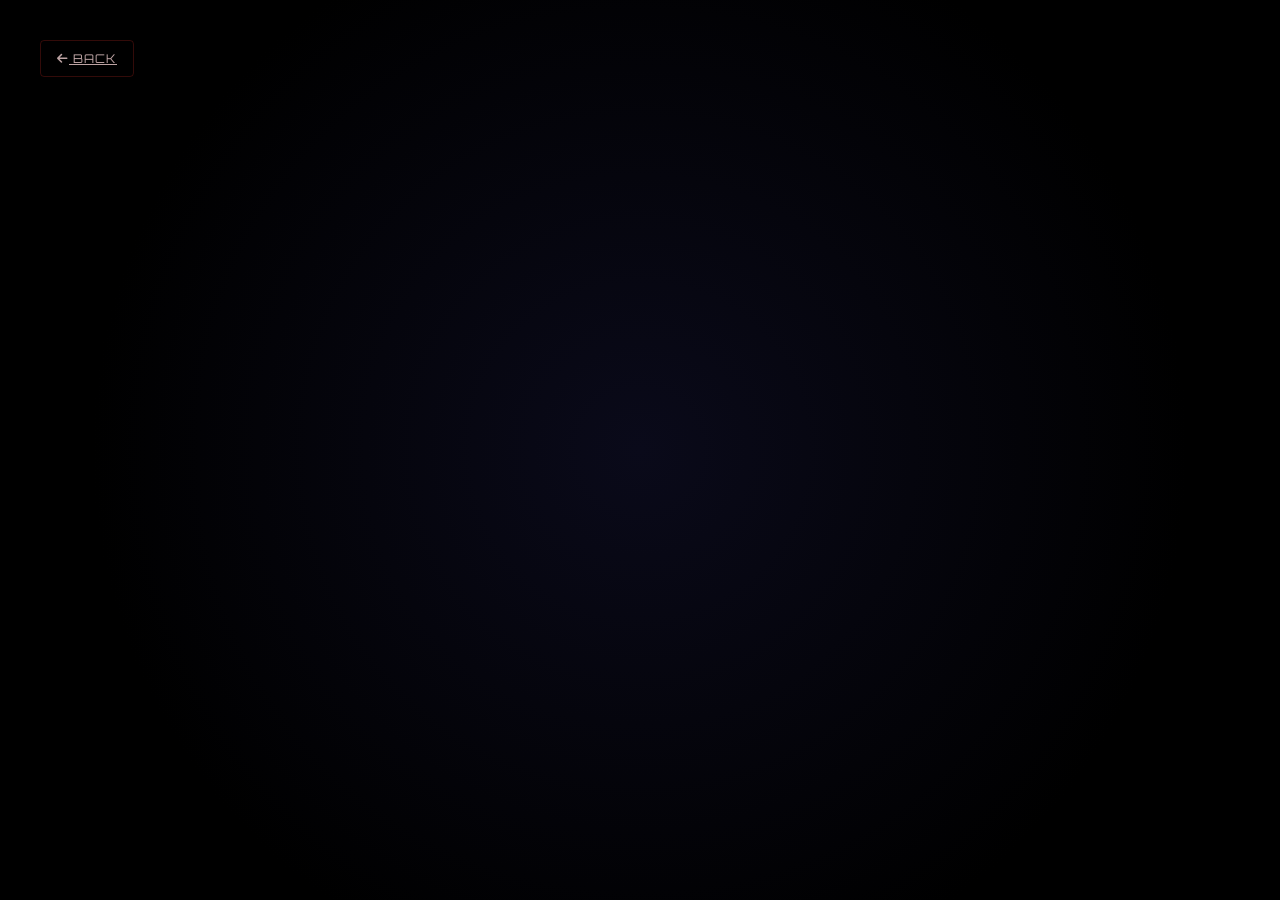
<file: OneDrive/Videos/Music/Desktop/ASTRA/astra_website/team.html>
<!DOCTYPE html>
<html lang="en">

<head>
    <meta charset="UTF-8">
    <meta name="viewport" content="width=device-width, initial-scale=1.0">
    <title>ASTRA | The Architects</title>
    <link rel="preconnect" href="https://fonts.googleapis.com">
    <link rel="preconnect" href="https://fonts.gstatic.com" crossorigin>
    <link
        href="https://fonts.googleapis.com/css2?family=Inter:wght@300;400;500;700&family=Orbitron:wght@400;700;900&family=JetBrains+Mono:wght@400;700&display=swap"
        rel="stylesheet">
    <link rel="stylesheet" href="https://cdnjs.cloudflare.com/ajax/libs/font-awesome/6.4.0/css/all.min.css">
    <link rel="stylesheet" href="style.css">
    <style>
        :root {
            --c-neondrop: rgba(0, 240, 255, 0.4);
            --c-glitch: #ff00ff;
        }

        body {
            background: #000;
            overflow: hidden;
            font-family: 'Inter', sans-serif;
            margin: 0;
        }

        /* --- THE ROCKET CLOTH PULL REVEAL (SVG DEFINITIVE FIX) --- */
        #curtain-overlay {
            position: fixed;
            inset: 0;
            z-index: 2000;
            background: #050505;
            /* Clean black curtain */
            transition: transform 1.2s cubic-bezier(0.8, 0, 0.2, 1);
            display: flex;
            justify-content: center;
            align-items: flex-end;
            padding-bottom: 20px;
        }

        #rocket-puller {
            position: absolute;
            bottom: -20px;
            left: 50%;
            transform: translateX(-50%);
            width: 140px;
            z-index: 2005;
            transition: bottom 1.2s cubic-bezier(0.8, 0, 0.2, 1);
        }

        .svg-rocket {
            width: 100%;
            height: auto;
            filter: drop-shadow(0 0 20px rgba(255, 144, 0, 0.5));
        }

        /* CLOTH PULL STATE */
        body.unzipped #curtain-overlay {
            transform: translateY(-105%);
        }

        body.unzipped #rocket-puller {
            bottom: 110%;
        }

        /* --- MAIN TEAM INTERFACE --- */
        .architect-nexus {
            position: relative;
            width: 100vw;
            height: 100vh;
            display: flex;
            justify-content: center;
            align-items: center;
            background: radial-gradient(circle at center, #0a0a1a 0%, #000 70%);
            perspective: 2000px;
            overflow: hidden;
            opacity: 0;
            /* Starts hidden */
            transition: opacity 1.5s ease;
        }

        .nexus-core {
            position: relative;
            width: 100%;
            height: 100%;
            display: flex;
            justify-content: center;
            align-items: center;
            transform-style: preserve-3d;
        }

        /* Holographic Portal Base */
        .portal-wrapper {
            position: absolute;
            width: 400px;
            height: 600px;
            transform-style: preserve-3d;
            transition: all 0.8s cubic-bezier(0.175, 0.885, 0.32, 1.275);
            opacity: 0;
            transform: translateZ(-500px) rotateY(45deg);
        }

        .portal-wrapper.active {
            opacity: 1;
            transform: translateZ(0) rotateY(0);
        }

        .lead-portal {
            z-index: 10;
            width: 500px;
        }

        .member-2 {
            left: 10%;
            transform: rotateY(20deg) translateZ(-200px);
        }

        .member-3 {
            right: 10%;
            transform: rotateY(-20deg) translateZ(-200px);
        }

        .hologram-frame {
            position: relative;
            width: 100%;
            height: 100%;
            background: rgba(0, 240, 255, 0.03);
            border: 1px solid rgba(0, 240, 255, 0.1);
            backdrop-filter: blur(15px);
            border-radius: 20px;
            padding: 40px;
            display: flex;
            flex-direction: column;
            align-items: center;
            box-shadow: 0 0 50px rgba(0, 240, 255, 0.05);
            clip-path: polygon(10% 0, 100% 0, 100% 90%, 90% 100%, 0 100%, 0 10%);
            overflow: hidden;
        }

        /* Spinning Data Rings */
        .data-rings {
            position: relative;
            width: 260px;
            height: 260px;
            margin-bottom: 40px;
            transform-style: preserve-3d;
        }

        .ring {
            position: absolute;
            inset: 0;
            border: 2px dashed rgba(0, 240, 255, 0.2);
            border-radius: 50%;
            animation: spin var(--d, 10s) linear infinite;
        }

        .ring-1 {
            --d: 15s;
            border-style: dotted;
            inset: -10px;
        }

        .ring-2 {
            --d: 10s;
            border-width: 4px;
            border-color: rgba(0, 240, 255, 0.1);
            border-top-color: var(--c-cyan);
            inset: -25px;
        }

        .ring-3 {
            --d: 25s;
            border-style: double;
            inset: -40px;
        }

        @keyframes spin {
            from {
                transform: rotate(0deg);
            }

            to {
                transform: rotate(360deg);
            }
        }

        .archer-portrait {
            position: absolute;
            inset: 10px;
            border-radius: 50%;
            background: #000;
            overflow: hidden;
            border: 2px solid var(--c-cyan);
            box-shadow: inset 0 0 30px var(--c-cyan);
            display: flex;
            justify-content: center;
            align-items: center;
            z-index: 5;
        }

        .archer-portrait i {
            font-size: 6rem;
            color: var(--c-cyan);
            filter: drop-shadow(0 0 15px var(--c-cyan));
        }

        .archer-portrait img {
            width: 100%;
            height: 100%;
            object-fit: cover;
        }

        /* --- ASTRA BG TEXT HOOK --- */
        .astra-bg-text {
            position: absolute;
            top: 50%;
            left: 50%;
            transform: translate(-50%, -50%) translateZ(-100px) scale(0.5);
            font-family: 'Orbitron', sans-serif;
            font-size: 6rem;
            font-weight: 900;
            color: rgba(0, 240, 255, 0.05);
            -webkit-text-stroke: 1px rgba(0, 240, 255, 0.1);
            opacity: 0;
            pointer-events: none;
            transition: all 1.5s cubic-bezier(0.175, 0.885, 0.32, 1.275);
            z-index: 1;
        }

        .portal-wrapper.astra-hooked .astra-bg-text {
            opacity: 1;
            transform: translate(-50%, -50%) translateZ(-50px) scale(1);
            color: rgba(0, 240, 255, 0.15);
            text-shadow: 0 0 30px rgba(0, 240, 255, 0.2);
        }

        .archer-info {
            text-align: center;
            color: #fff;
            transform: translateZ(50px);
        }

        .archer-name {
            font-family: 'Orbitron';
            font-size: 2.2rem;
            margin-bottom: 5px;
            letter-spacing: 3px;
            text-shadow: 0 0 20px var(--c-cyan);
        }

        .archer-role {
            font-family: 'JetBrains Mono';
            color: var(--c-cyan);
            font-size: 0.8rem;
            letter-spacing: 5px;
            margin-bottom: 25px;
            opacity: 0.7;
            text-transform: uppercase;
        }

        .archer-bio {
            font-size: 0.9rem;
            color: var(--c-text-muted);
            line-height: 1.6;
            margin-bottom: 30px;
            max-width: 320px;
        }

        /* --- GLITCH BUTTONS --- */
        .nexus-socials {
            display: flex;
            gap: 15px;
        }

        .nexus-btn {
            width: 50px;
            height: 50px;
            background: rgba(0, 240, 255, 0.05);
            border: 1px solid var(--c-cyan);
            color: var(--c-cyan);
            display: flex;
            justify-content: center;
            align-items: center;
            transition: all 0.3s;
            clip-path: polygon(20% 0%, 100% 0%, 100% 100%, 0% 100%, 0% 20%);
        }

        .nexus-btn:hover {
            background: var(--c-cyan);
            color: #000;
            box-shadow: 0 0 20px var(--c-cyan);
            transform: translateY(-5px) rotateZ(5deg);
        }


        /* MOBILE OVERRIDES */
        @media (max-width: 1024px) {
            .architect-nexus {
                overflow-y: auto;
                height: auto;
                min-height: 100vh;
                padding: 100px 20px;
            }

            .nexus-core {
                flex-direction: column;
                gap: 100px;
                transform: none !important;
            }

            .portal-wrapper {
                position: relative;
                left: auto !important;
                right: auto !important;
                width: 100%;
                max-width: 400px;
                transform: none !important;
            }

            #custom-cursor {
                display: none;
            }

            body {
                cursor: auto;
                overflow: auto;
            }
        }
    </style>
</head>

<body>
    <!-- Rocket Cloth Pull Overlay -->
    <div id="curtain-overlay">
        <div id="rocket-puller">
            <!-- High-Fidelity Transparent SVG Rocket -->
            <svg viewBox="0 0 100 200" xmlns="http://www.w3.org/2000/svg" class="svg-rocket">
                <!-- Main Body -->
                <path d="M50 10 C 35 60 30 140 50 160 C 70 140 65 60 50 10 Z" fill="#fff" stroke="#eee"
                    stroke-width="0.5" />
                <!-- Orange Panels -->
                <path d="M40 70 L 60 70 L 58 100 L 42 100 Z" fill="#ff9000" />
                <path d="M38 110 L 62 110 L 58 140 L 42 140 Z" fill="#ff9000" />
                <!-- Windows -->
                <circle cx="50" cy="45" r="4" fill="#333" stroke="#fff" stroke-width="0.5" />
                <circle cx="50" cy="58" r="3" fill="#333" stroke="#fff" stroke-width="0.2" />
                <!-- Boosters -->
                <path d="M30 130 C 25 145 25 155 35 165 L 42 155 Z" fill="#ff9000" />
                <path d="M70 130 C 75 145 75 155 65 165 L 58 155 Z" fill="#ff9000" />
                <!-- Nose Cone -->
                <path d="M50 10 L 45 35 L 55 35 Z" fill="#ff9000" />
                <!-- Thruster Glow -->
                <defs>
                    <radialGradient id="thrusterGlow" cx="50%" cy="50%" r="50%">
                        <stop offset="0%" stop-color="#ff9000" stop-opacity="0.8" />
                        <stop offset="100%" stop-color="#ff9000" stop-opacity="0" />
                    </radialGradient>
                </defs>
                <ellipse cx="50" cy="175" rx="10" ry="25" fill="url(#thrusterGlow)" opacity="0.8">
                    <animate attributeName="ry" values="20;30;20" dur="0.1s" repeatCount="indefinite" />
                    <animate attributeName="opacity" values="0.6;1;0.6" dur="0.1s" repeatCount="indefinite" />
                </ellipse>
            </svg>
        </div>
    </div>

    <!-- Custom Cursor -->

    <div class="architect-nexus" id="main-ui" style="opacity: 1;"> <!-- Keep opacity 1, revealed by zip -->
        <!-- Floating Navigation -->
        <a href="index.html" style="position: fixed; top: 40px; left: 40px; z-index: 100;" class="cyber-btn-outline">
            <i class="fas fa-arrow-left"></i> BACK
        </a>

        <div class="nexus-core" id="nexus-core">
            <!-- LEAD -->
            <div class="portal-wrapper lead-portal" data-order="1">
                <div class="hologram-frame">
                    <div class="astra-bg-text">ASTRA</div>
                    <div class="data-rings">
                        <div class="ring ring-1"></div>
                        <div class="ring ring-2"></div>
                        <div class="ring ring-3"></div>
                        <div class="archer-portrait">
                            <i class="fas fa-user-astronaut"></i>
                            <img src="team_images/member1.jpg" alt="Lead" onerror="this.style.display='none'">
                        </div>
                    </div>
                    <div class="archer-info">
                        <h2 class="archer-name">DHEERAJ</h2>
                        <div class="archer-role">LEAD_ARCHITECT</div>
                        <p class="archer-bio">Primary neural core behind the Astra ecosystem. Specialist in
                            high-performance kinematic architectures and system design.</p>
                        <div class="nexus-socials">
                            <a href="https://www.instagram.com/_dheeraj_koila_?igsh=MTZxN3hvcjhiZ3JzZw==" target="_blank" class="nexus-btn"><i class="fab fa-instagram"></i></a>
                            <a href="https://github.com/Dheeraj-del-cyber" target="_blank" class="nexus-btn"><i class="fab fa-github"></i></a>
                            <a href="https://www.linkedin.com/in/dheeraj-poojary-7a6661303?utm_source=share&utm_campaign=share_via&utm_content=profile&utm_medium=android_app" target="_blank" class="nexus-btn"><i class="fab fa-linkedin"></i></a>
                        </div>
                    </div>
                </div>
            </div>

            <!-- MEMBER 2 -->
            <div class="portal-wrapper member-2" data-order="2">
                <div class="hologram-frame">
                    <div class="astra-bg-text">ASTRA</div>
                    <div class="data-rings">
                        <div class="ring ring-1"></div>
                        <div class="ring ring-2"></div>
                        <div class="archer-portrait">
                            <i class="fas fa-vial"></i>
                            <img src="team_images/member2.jpg" alt="Cypher" onerror="this.style.display='none'">
                        </div>
                    </div>
                    <div class="archer-info">
                        <h2 class="archer-name">DHANUSH</h2>
                        <div class="archer-role">TESTER / QA</div>
                        <p class="archer-bio">Ensuring system stability and total quality across the Astra network. Specialist in aggressive unit testing and neural debugging.</p>
                        <div class="nexus-socials">
                            <a href="https://www.instagram.com/_.dhnx.07_?igsh=MW1pYXM0eG5rcXBzOQ==" target="_blank" class="nexus-btn"><i class="fab fa-instagram"></i></a>
                            <a href="https://www.linkedin.com/in/dhanush-poojary-574418384?utm_source=share&utm_campaign=share_via&utm_content=profile&utm_medium=android_app" target="_blank" class="nexus-btn"><i class="fab fa-linkedin"></i></a>
                        </div>
                    </div>
                </div>
            </div>

            <!-- MEMBER 3 -->
            <div class="portal-wrapper member-3" data-order="3">
                <div class="hologram-frame">
                    <div class="astra-bg-text">ASTRA</div>
                    <div class="data-rings">
                        <div class="ring ring-1"></div>
                        <div class="ring ring-2"></div>
                        <div class="archer-portrait">
                            <i class="fas fa-palette"></i>
                            <img src="team_images/member3.jpg" alt="Void" onerror="this.style.display='none'">
                        </div>
                    </div>
                    <div class="archer-info">
                        <h2 class="archer-name">KARTHIK</h2>
                        <div class="archer-role">UI / UX DESIGNER</div>
                        <p class="archer-bio">Architect of the Astra aesthetic. Designing intuitive interfaces and immersive user journeys through the virtual nexus.</p>
                        <div class="nexus-socials">
                            <a href="https://www.instagram.com/usr_kartxik?igsh=MWNmOHRqODJ6M2V4OA==" target="_blank" class="nexus-btn"><i class="fab fa-instagram"></i></a>
                            <a href="https://www.linkedin.com/in/karthik-prabhu-4656a0383?utm_source=share_via&utm_content=profile&utm_medium=member_android" target="_blank" class="nexus-btn"><i class="fab fa-linkedin"></i></a>
                        </div>
                    </div>
                </div>
            </div>
        </div>
    </div>

    <script>
        // --- 1. ROCKET ZIP SEQUENCE ---
        window.addEventListener('load', () => {
            const portals = document.querySelectorAll('.portal-wrapper');

            // Start the rocket unzipping after a short delay
            setTimeout(() => {
                document.body.classList.add('unzipped');

                // Materialize portals after the zip is partially open
                setTimeout(() => {
                    portals.forEach((p, i) => {
                        setTimeout(() => {
                            p.classList.add('active');
                        }, i * 400);
                    });
                }, 800);
            }, 500);
        });

        // --- 2. 3D INTERACTIVITY (DESKTOP) ---
        const nexus = document.getElementById('nexus-core');
        window.addEventListener('mousemove', (e) => {
            const x = (window.innerWidth / 2 - e.pageX) / 30;
            const y = (window.innerHeight / 2 - e.pageY) / 30;

            nexus.style.transform = `rotateY(${x}deg) rotateX(${y}deg)`;
        });

        // Click to Focus Portal
        portals = document.querySelectorAll('.portal-wrapper');
        portals.forEach(p => {
            p.addEventListener('mouseenter', () => {
                portals.forEach(other => {
                    if (other !== p) other.style.filter = 'blur(10px) brightness(0.3)';
                    if (other !== p) other.style.transform += ' translateZ(-200px)';
                });
                p.style.transform = 'translateZ(100px) scale(1.1)';
                p.querySelector('.hologram-frame').style.borderColor = 'var(--c-cyan)';
            });

            p.addEventListener('mouseleave', () => {
                portals.forEach(other => {
                    other.style.filter = 'none';
                    other.style.transform = other.style.transform.replace(' translateZ(-200px)', '');
                });
                p.style.transform = 'translateZ(0) scale(1)';
                p.querySelector('.hologram-frame').style.borderColor = 'rgba(0, 240, 255, 0.1)';
            });

            // --- ASTRA HOOK CLICK ---
            p.addEventListener('click', () => {
                p.classList.toggle('astra-hooked');
            });
        });
        // --- 3. MOBILE SCROLL OBSERVER ---
        const observerOptions = {
            threshold: 0.1,
            rootMargin: "0px 0px -50px 0px"
        };

        const mobileObserver = new IntersectionObserver((entries) => {
            entries.forEach(entry => {
                if (entry.isIntersecting) {
                    entry.target.classList.add('in-view');
                }
            });
        }, observerOptions);

        if (window.innerWidth <= 1024) {
            portals.forEach(p => mobileObserver.observe(p));
        }
    </script>
</body>

</html>
</file>
<file: OneDrive/Videos/Music/Desktop/ASTRA/astra_website/style.css>
:root {
    /* Hyper-Premium Space Theme */
    --c-space: #1a0505;
    /* Deep reddish black */
    --c-space-light: #2c0808;
    --c-cyan: #ff3b30;
    /* Blood red / fiery orange primary */
    --c-cyan-dim: rgba(255, 59, 48, 0.1);
    --c-violet: #ff9500;
    /* Warm orange secondary */
    --c-violet-dim: rgba(255, 149, 0, 0.1);
    --c-text-main: #f8e5e5;
    --c-text-muted: #bda3a3;

    /* Neo-Glassmorphism Borders/Backgrounds */
    --g-bg: rgba(44, 8, 8, 0.3);
    --g-border-top: rgba(255, 59, 48, 0.2);
    --g-border-bot: rgba(255, 149, 0, 0.05);

    /* Utilities */
    --transit: all 0.4s cubic-bezier(0.16, 1, 0.3, 1);
}

* {
    margin: 0;
    padding: 0;
    box-sizing: border-box;
    scroll-behavior: smooth;
}

body {
    background-color: var(--c-space);
    color: var(--c-text-main);
    font-family: 'Inter', sans-serif;
    line-height: 1.6;
    overflow-x: hidden;
}

/* Typography Enhancers */
.font-orbitron {
    font-family: 'Orbitron', sans-serif;
}

.text-gradient-cyan {
    background: linear-gradient(90deg, #fff, var(--c-cyan));
    -webkit-background-clip: text;
    background-clip: text;
    -webkit-text-fill-color: transparent;
}

.text-gradient-violet {
    background: linear-gradient(90deg, #fff, var(--c-violet));
    -webkit-background-clip: text;
    background-clip: text;
    -webkit-text-fill-color: transparent;
    text-align: center;
}

.text-cyan {
    color: var(--c-cyan);
}

.text-violet {
    color: var(--c-violet);
}

.text-muted {
    color: var(--c-text-muted);
}

.text-xs {
    font-size: 0.75rem;
}

.tracking-wide {
    letter-spacing: 0.05em;
}

.tracking-widest {
    letter-spacing: 0.25em;
}

.text-center {
    text-align: center;
}

.mt-4 {
    margin-top: 1rem;
}

.mb-4 {
    margin-bottom: 1rem;
}

.w-full {
    width: 100%;
}

.bg-cyan {
    background: var(--c-cyan);
    box-shadow: 0 0 15px var(--c-cyan);
}

.bg-violet {
    background: var(--c-violet);
    box-shadow: 0 0 15px var(--c-violet);
}

.bg-blue {
    background: #1e90ff;
    box-shadow: 0 0 15px #1e90ff;
}

.bg-orange {
    background: #ff9f43;
    box-shadow: 0 0 15px #ff9f43;
}

.bg-white {
    background: #fff;
    box-shadow: 0 0 15px #fff;
}

.bg-cyan-dim {
    background: var(--c-cyan-dim);
}

.bg-violet-dim {
    background: var(--c-violet-dim);
}

/* Layout Geometry */
.container {
    max-width: 1280px;
    margin: 0 auto;
    padding: 0 2rem;
    position: relative;
    z-index: 2;
}

.section {
    padding: 120px 0;
    position: relative;
}

/* Starfield Canvas Background & Ambient Glow */
#starfield {
    position: fixed;
    top: 0;
    left: 0;
    width: 100vw;
    height: 100vh;
    z-index: 0;
    pointer-events: none;
}

/* Parallax Layers */
.parallax-wrapper {
    position: fixed;
    top: 0;
    left: 0;
    width: 100vw;
    height: 100vh;
    overflow: hidden;
    z-index: 1;
    /* Above starfield, below content */
    pointer-events: none;
    display: flex;
    justify-content: center;
    align-items: center;
}

.parallax-layer {
    position: absolute;
    will-change: transform;
    display: flex;
    justify-content: center;
    align-items: center;
    width: 100%;
    height: 100%;
}

.parallax-planet {
    width: 80vw;
    max-width: 800px;
    opacity: 0.8;
    filter: drop-shadow(0 0 50px rgba(255, 59, 48, 0.5));
    -webkit-mask-image: radial-gradient(circle at center, black 35%, transparent 75%);
    mask-image: radial-gradient(circle at center, black 35%, transparent 75%);
}

.ambient-glow {
    position: absolute;
    width: 600px;
    height: 600px;
    border-radius: 50%;
    filter: blur(150px);
    z-index: 0;
    opacity: 0.5;
    pointer-events: none;
}

.glow-cyan {
    background: var(--c-cyan-dim);
}

.glow-violet {
    background: var(--c-violet-dim);
}

.top-left {
    top: -200px;
    left: -200px;
}

.bottom-right {
    bottom: -200px;
    right: -200px;
    position: fixed;
}

.content-wrapper {
    position: relative;
    z-index: 2;
}

/* Premium Loader System */
.cyber-loader {
    position: fixed;
    inset: 0;
    background: #000;
    z-index: 9999;
    display: flex;
    justify-content: center;
    align-items: center;
    transition: opacity 1s cubic-bezier(0.4, 0, 0.2, 1), visibility 1s;
    overflow: hidden;
}

.init-video {
    width: 100vw;
    height: 100vh;
    object-fit: cover;
}

/* Navbar Neo-Glassmorphism */
.navbar {
    position: fixed;
    top: 0;
    width: 100%;
    z-index: 1000;
    background: transparent;
    transition: var(--transit);
    border-bottom: 1px solid transparent;
}

.navbar.scrolled {
    background: rgba(3, 3, 5, 0.7);
    backdrop-filter: blur(16px);
    -webkit-backdrop-filter: blur(16px);
    border-bottom: 1px solid var(--g-border-top);
}

.nav-container {
    display: flex;
    justify-content: space-between;
    align-items: center;
    padding: 1.5rem 2rem;
    max-width: 1400px;
    margin: 0 auto;
    width: 100%;
}

.brand {
    display: flex;
    align-items: center;
    text-decoration: none;
    gap: 8px;
}

.brand-text {
    font-size: 1.5rem;
    font-weight: 900;
    letter-spacing: 4px;
    color: #fff;
    text-shadow: 0 0 10px var(--c-cyan-dim);
}

.brand-dot {
    width: 8px;
    height: 8px;
    background: var(--c-cyan);
    border-radius: 1px;
    /* Square dot */
    box-shadow: 0 0 8px var(--c-cyan);
    animation: pulse 2s infinite alternate;
}

.nav-links {
    display: flex;
    gap: 2.5rem;
}

.mobile-toggle {
    display: none;
}

.nav-item {
    font-family: 'Orbitron', sans-serif;
    color: var(--c-text-muted);
    text-decoration: none;
    font-size: 0.8rem;
    letter-spacing: 2px;
    position: relative;
    padding: 8px 0;
    transition: var(--transit);
    display: flex;
    flex-direction: column;
    align-items: center;
}

.nav-item:hover {
    color: #fff;
}

.nav-line {
    position: absolute;
    bottom: 0;
    left: 0;
    width: 100%;
    height: 1px;
    background: var(--c-cyan);
    transition: var(--transit);
    transform: scaleX(0);
    transform-origin: center;
}

.nav-item:hover .nav-line {
    transform: scaleX(1);
    box-shadow: 0 0 8px var(--c-cyan);
}

/* Cyber Buttons */
.cyber-btn {
    display: inline-flex;
    align-items: center;
    justify-content: center;
    gap: 10px;
    padding: 14px 28px;
    font-family: 'Orbitron', sans-serif;
    font-size: 0.8rem;
    font-weight: 700;
    letter-spacing: 2px;
    text-decoration: none;
    cursor: pointer;
    border: none;
    position: relative;
    overflow: hidden;
    transition: var(--transit);
    /* Sci-fi slanted cut corners */
    clip-path: polygon(10px 0, 100% 0, 100% calc(100% - 10px), calc(100% - 10px) 100%, 0 100%, 0 10px);
}

.btn-primary {
    background: var(--c-cyan);
    color: var(--c-space);
}

.btn-primary::before {
    content: '';
    position: absolute;
    top: 0;
    left: -100%;
    width: 50%;
    height: 100%;
    background: linear-gradient(90deg, transparent, rgba(255, 255, 255, 0.4), transparent);
    transform: skewX(-20deg);
    transition: 0.5s;
}

.btn-primary:hover::before {
    left: 150%;
}

.btn-primary:hover {
    box-shadow: 0 0 20px var(--c-cyan-dim);
    transform: translateY(-2px);
}

.btn-secondary {
    background: rgba(112, 0, 255, 0.1);
    color: var(--c-text-main);
    border: 1px solid var(--c-violet);
    clip-path: none;
    border-radius: 4px;
}

.btn-secondary:hover {
    background: var(--c-violet);
    box-shadow: 0 0 20px var(--c-violet-dim);
}

.cyber-btn-outline {
    background: transparent;
    border: 1px solid var(--g-border-top);
    color: var(--c-text-muted);
    padding: 8px 16px;
    font-family: 'Orbitron';
    font-size: 0.75rem;
    letter-spacing: 1px;
    cursor: pointer;
    transition: var(--transit);
    border-radius: 4px;
}

.cyber-btn-outline:hover {
    border-color: var(--c-cyan);
    color: var(--c-cyan);
    background: var(--c-cyan-dim);
}

/* Hero Section */
.hero-section {
    min-height: 100vh;
    display: flex;
    align-items: center;
    justify-content: center;
}

.hero-content {
    max-width: 800px;
}

.badge {
    display: inline-flex;
    align-items: center;
    gap: 8px;
    padding: 6px 14px;
    font-family: 'Orbitron';
    font-size: 0.7rem;
    color: var(--c-cyan);
    background: var(--c-cyan-dim);
    border: 1px solid rgba(0, 240, 255, 0.3);
    border-radius: 20px;
    margin-bottom: 2rem;
}

.pulse-dot {
    width: 6px;
    height: 6px;
    background: var(--c-cyan);
    border-radius: 50%;
    box-shadow: 0 0 8px var(--c-cyan);
    animation: pulse 1s infinite alternate;
}

@keyframes pulse {
    to {
        opacity: 0.3;
        transform: scale(0.8);
    }
}

.hero-title {
    font-size: clamp(5rem, 12vw, 10rem);
    line-height: 1.1;
    letter-spacing: -2px;
    margin-bottom: 2.5rem;
    text-align: center;
    display: flex;
    flex-direction: column;
    align-items: center;
    position: relative;
    transition: transform 0.3s ease;
}

.hero-title:hover {
    transform: scale(1.02);
}

.hero-title:hover span {
    animation: glitch 0.3s cubic-bezier(.25, .46, .45, .94) both infinite;
}

@keyframes glitch {
    0% { transform: translate(0); text-shadow: -2px 0 var(--c-cyan), 2px 0 var(--c-violet); }
    20% { transform: translate(-2px, 2px); }
    40% { transform: translate(-2px, -2px); }
    60% { transform: translate(2px, 2px); }
    80% { transform: translate(2px, -2px); }
    100% { transform: translate(0); }
}

.hero-subtitle {
    font-size: 1.1rem;
    color: var(--c-text-muted);
    max-width: 600px;
    margin-bottom: 3rem;
}

.hero-actions {
    display: flex;
    gap: 1.5rem;
    justify-content: center;
}

/* Scroll Prompt */
.scroll-prompt {
    position: absolute;
    bottom: 40px;
    left: 50%;
    transform: translateX(-50%);
    display: flex;
    flex-direction: column;
    align-items: center;
    gap: 10px;
    color: var(--c-text-muted);
}

.cyber-mouse {
    width: 24px;
    height: 38px;
    border: 1px solid var(--c-text-muted);
    border-radius: 12px;
    position: relative;
}

.scroller {
    width: 2px;
    height: 6px;
    background: var(--c-cyan);
    position: absolute;
    top: 6px;
    left: 50%;
    transform: translateX(-50%);
    border-radius: 2px;
    animation: scroll-wheel 1.5s infinite;
}

@keyframes scroll-wheel {
    to {
        transform: translate(-50%, 15px);
        opacity: 0;
    }
}

/* Common Section Headers */
.section-header {
    margin-bottom: 4rem;
}

.section-title {
    font-size: 3rem;
    letter-spacing: 2px;
    position: relative;
    display: inline-block;
    margin-bottom: 1rem;
}

.section-title::before {
    content: '';
    position: absolute;
    left: -20px;
    top: 50%;
    transform: translateY(-50%);
    width: 4px;
    height: 100%;
    background: var(--c-cyan);
    box-shadow: 0 0 10px var(--c-cyan);
}

.text-center .section-title::before {
    display: none;
}

.section-description {
    color: var(--c-text-muted);
    max-width: 600px;
}

/* Desktop adjustments for section titles */
@media (min-width: 769px) {
    .section-title {
        margin-left: 0;
    }
}

/* Neo-Grid Cards (About) */
.neo-grid {
    display: grid;
    grid-template-columns: repeat(auto-fit, minmax(180px, 1fr)); /* Better placement */
    gap: 1.5rem;
    padding: 2rem 0;
}

.neo-card {
    position: relative;
    background: rgba(44, 8, 8, 0.6); /* Slightly more solid but themed */
    backdrop-filter: blur(30px);
    -webkit-backdrop-filter: blur(30px);
    border: 1px solid rgba(255, 59, 48, 0.2);
    border-radius: 10px;
    padding: 1rem; /* Even smaller padding */
    overflow: hidden;
    transition: all 0.6s cubic-bezier(0.2, 0.8, 0.2, 1);
    display: flex;
    flex-direction: column;
    justify-content: center;
    min-height: 110px; /* Force small height */
    height: auto;
    transform-style: preserve-3d;
    perspective: 2000px;
}

.card-video {
    position: absolute;
    inset: 0;
    width: 100%;
    height: 100%;
    object-fit: cover;
    opacity: 0; /* Keep hidden when not hovering */
    transition: opacity 0.5s ease;
    z-index: 0;
    pointer-events: none;
    filter: brightness(1.2) contrast(1.1);
}

.neo-card:hover .card-video {
    opacity: 0.8; /* High visibility on hover */
}

.card-canvas {
    position: absolute;
    inset: 0;
    width: 100%;
    height: 100%;
    opacity: 0.1;
    pointer-events: none;
    z-index: 1; /* Matrix sits above video but below content */
}

.neo-card-content {
    position: relative;
    z-index: 2;
}
.neo-card:hover {
    border-color: var(--c-cyan);
    box-shadow: 0 15px 40px rgba(255, 59, 48, 0.1);
}

.neo-card.reveal-scroll {
    transform: perspective(2000px) rotateX(15deg) rotateY(-25deg) translateZ(-400px);
    opacity: 0;
    transition: all 1.2s cubic-bezier(0.2, 0.8, 0.2, 1);
}

 .neo-card.reveal-scroll.active {
    transform: perspective(2000px) rotateX(0deg) rotateY(0deg) translateZ(0);
    opacity: 1;
}

.icon-wrapper {
    font-size: 1.2rem;
    margin-bottom: 0.2rem; /* Shrunk margin */
    transform: translateZ(40px);
    transition: transform 0.4s cubic-bezier(0.175, 0.885, 0.32, 1.275);
    background: linear-gradient(135deg, #fff, var(--c-cyan));
    -webkit-background-clip: text;
    background-clip: text;
    -webkit-text-fill-color: transparent;
    filter: drop-shadow(0 0 5px rgba(0, 240, 255, 0.2));
    animation: icon-float 3s ease-in-out infinite alternate;
}

@keyframes icon-float {
    from { transform: translateZ(50px) translateY(0); }
    to { transform: translateZ(50px) translateY(-10px); }
}

.neo-card:hover .icon-wrapper {
    transform: translateZ(80px) scale(1.1);
    filter: drop-shadow(0 0 20px var(--c-cyan));
}

.card-title {
    font-size: 0.85rem;
    margin-bottom: 0.2rem; /* Shrunk margin */
    color: #fff;
    letter-spacing: 1px;
    transform: translateZ(30px);
    transition: transform 0.4s ease;
}

.card-desc {
    color: var(--c-text-muted);
    font-size: 0.6rem;
    line-height: 1.3;
    transform: translateZ(20px);
}

/* Orchestral Orbital Map (Domains) */
.orbital-map-container {
    position: relative;
    width: 600px;
    height: 600px;
    margin: 0 auto;
    border-radius: 50%;
}

.center-core {
    position: absolute;
    top: 50%;
    left: 50%;
    transform: translate(-50%, -50%);
    width: 80px;
    height: 80px;
    background: var(--c-space);
    border: 1px solid rgba(255, 255, 255, 0.2);
    border-radius: 50%;
    display: flex;
    justify-content: center;
    align-items: center;
    color: #fff;
    font-weight: 700;
    z-index: 10;
    box-shadow: inset 0 0 20px var(--c-cyan), 0 0 30px var(--c-cyan-dim);
}

.core-rings {
    position: absolute;
    inset: -10px;
    border: 1px dashed var(--c-cyan);
    border-radius: 50%;
    animation: spin 10s linear infinite;
    opacity: 0.5;
}

.orbit-track {
    position: absolute;
    top: 50%;
    left: 50%;
    transform: translate(-50%, -50%);
    border: 1px solid rgba(0, 240, 255, 0.4); 
    border-radius: 50%;
    z-index: 1;
    pointer-events: none;
    box-shadow: inset 0 0 30px rgba(0, 240, 255, 0.05), 0 0 15px rgba(0, 240, 255, 0.1);
    animation: track-pulse 4s ease-in-out infinite alternate;
}

@keyframes track-pulse {
    from { opacity: 0.5; }
    to { opacity: 1; }
}

.track-1 { width: 320px; height: 320px; animation: orb-spin 15s linear infinite; }
.track-2 { width: 520px; height: 520px; animation: orb-spin-rev 20s linear infinite; }
.track-3 { width: 720px; height: 720px; animation: orb-spin 25s linear infinite; }
.track-4 { width: 920px; height: 920px; animation: orb-spin-rev 30s linear infinite; }
.track-5 { width: 1120px; height: 1120px; animation: orb-spin 35s linear infinite; }

@keyframes orb-spin {
    to { transform: translate(-50%, -50%) rotate(360deg); }
}

@keyframes orb-spin-rev {
    to { transform: translate(-50%, -50%) rotate(-360deg); }
}

.satellite {
    position: absolute;
    top: 0;
    left: 50%;
    transform: translate(-50%, -50%);
    width: 32px;
    height: 32px;
    display: flex;
    justify-content: center;
    align-items: center;
    cursor: auto;
    /* Fixes cursor issue */
    pointer-events: auto;
    /* Restore clicks on the planet itself */
}

/* Reverse rotation on satellite to keep tooltip upright */
.track-1 .satellite {
    animation: orb-spin-rev 15s linear infinite;
}

.track-2 .satellite {
    animation: orb-spin 20s linear infinite;
}

.track-3 .satellite {
    animation: orb-spin-rev 25s linear infinite;
}

.track-4 .satellite {
    animation: orb-spin 30s linear infinite;
}

.track-5 .satellite {
    animation: orb-spin-rev 35s linear infinite;
}

.sat-core {
    width: 22px;
    height: 22px;
    border-radius: 50%;
    position: relative;
    transition: all 0.6s cubic-bezier(0.175, 0.885, 0.32, 1.275);
    cursor: pointer;
    box-shadow: 0 0 15px rgba(255, 255, 255, 0.1);
}

/* Realistic Planet Styles */

/* SAT 1: Robotics (Cyan Gas Giant) */
.sat-1 .sat-core {
    background: radial-gradient(circle at 30% 30%, #fff, #00f0ff 40%, #004d61 80%, #000 100%);
    box-shadow: 0 0 25px rgba(0, 240, 255, 0.4), inset -2px -2px 10px rgba(0, 0, 0, 0.6);
}

/* SAT 2: Hackathons (Verdant Atmosphere) */
.sat-2 .sat-core {
    background: radial-gradient(circle at 30% 30%, #fff, #34d399 40%, #064e3b 80%, #000 100%);
    box-shadow: 0 0 25px rgba(52, 211, 153, 0.4), inset -2px -2px 10px rgba(0, 0, 0, 0.6);
}

/* SAT 3: AI (Molten Core with Rings) */
.sat-3 .sat-core {
    background: radial-gradient(circle at 30% 30%, #fff, #f59e0b 40%, #78350f 80%, #000 100%);
    box-shadow: 0 0 30px rgba(245, 158, 11, 0.5), inset -2px -2px 10px rgba(0, 0, 0, 0.6);
}

.sat-3 .sat-core::before {
    content: '';
    position: absolute;
    top: 50%;
    left: 50%;
    width: 45px;
    height: 10px;
    border: 2px solid rgba(245, 158, 11, 0.3);
    border-radius: 50%;
    transform: translate(-50%, -50%) rotateX(75deg) rotateZ(0deg);
    animation: ring-spin 10s linear infinite;
}

@keyframes ring-spin {
    from { transform: translate(-50%, -50%) rotateX(75deg) rotateZ(0deg); }
    to { transform: translate(-50%, -50%) rotateX(75deg) rotateZ(360deg); }
}

/* SAT 4: Innovation (Crystal Core) */
.sat-4 .sat-core {
    background: radial-gradient(circle at 30% 30%, #fff, #8b5cf6 40%, #4c1d95 80%, #000 100%);
    box-shadow: 0 0 25px rgba(139, 92, 246, 0.4), inset -2px -2px 10px rgba(0, 0, 0, 0.6);
}

.sat-core::after {
    content: '';
    position: absolute;
    inset: -12px;
    border: 1px dashed rgba(255, 255, 255, 0.1);
    border-radius: 50%;
    animation: spin 8s linear infinite;
    opacity: 0.2;
    transition: opacity 0.4s ease;
}

.satellite:hover .sat-core {
    transform: scale(1.6) rotate(15deg);
    box-shadow: 0 0 40px currentColor; /* Dynamic glow intensification */
}

.satellite:hover .sat-core::after {
    opacity: 0.6;
    border-color: rgba(255, 255, 255, 0.4);
}

/* --- PREMIUM HOLOGRAPHIC PANELS (UNFOLDING) --- */
.planet-info-panel {
    position: absolute;
    bottom: 50px;
    left: 50%;
    transform: translateX(-50%) scale(0);
    width: 240px;
    background: rgba(26, 5, 5, 0.95);
    backdrop-filter: blur(20px);
    border: 1px solid var(--c-cyan);
    padding: 20px;
    border-radius: 10px;
    opacity: 0;
    pointer-events: none;
    transition: all 0.6s cubic-bezier(0.34, 1.56, 0.64, 1);
    z-index: 100;
    box-shadow: 0 0 40px rgba(255, 59, 48, 0.3), inset 0 0 20px rgba(255, 59, 48, 0.1);
    clip-path: polygon(0% 0%, 100% 0%, 100% 0%, 0% 0%); /* Starts folded */
    overflow: hidden;
}

.satellite.active .planet-info-panel {
    opacity: 1;
    transform: translateX(-50%) scale(1);
    pointer-events: auto;
    clip-path: polygon(0 0, 100% 0, 100% 100%, 0 100%); /* Unfolds vertically */
    animation: holo-glitch 0.4s ease-out;
}

@keyframes holo-glitch {
    0% { transform: translateX(-50%) skewX(20deg); opacity: 0; filter: hue-rotate(90deg); }
    20% { transform: translateX(-52%) skewX(-10deg); filter: hue-rotate(-90deg); }
    40% { transform: translateX(-48%) skewX(5deg); }
    60% { transform: translateX(-51%) skewX(-2deg); }
    100% { transform: translateX(-50%) skewX(0deg); opacity: 1; }
}

.panel-header {
    font-family: 'Orbitron';
    font-size: 1rem;
    color: var(--c-cyan);
    margin-bottom: 12px;
    display: flex;
    justify-content: space-between;
    align-items: center;
    border-bottom: 2px solid rgba(255, 59, 48, 0.3);
    padding-bottom: 8px;
    position: relative;
    letter-spacing: 2px;
}

.panel-header::after {
    content: '';
    position: absolute;
    bottom: -2px;
    left: 0;
    width: 30%;
    height: 2px;
    background: #fff;
    box-shadow: 0 0 10px #fff;
}

.status-pulse {
    width: 8px;
    height: 8px;
    background: var(--c-cyan);
    border-radius: 50%;
    box-shadow: 0 0 15px var(--c-cyan);
    animation: status-pulse-high 1s infinite alternate;
}

@keyframes status-pulse-high {
    from { transform: scale(0.8); opacity: 0.5; }
    to { transform: scale(1.3); opacity: 1; box-shadow: 0 0 30px var(--c-cyan); }
}

.planet-info-panel p {
    font-size: 0.8rem;
    line-height: 1.6;
    color: #fff;
    margin-bottom: 15px;
    opacity: 0.9;
    text-shadow: 0 0 5px rgba(255, 255, 255, 0.2);
}

.panel-meta {
    font-family: 'JetBrains Mono';
    font-size: 0.65rem;
    color: var(--c-violet);
    letter-spacing: 2px;
    text-transform: uppercase;
    display: flex;
    justify-content: space-between;
}

/* Animated Scanlines Layer */
.planet-info-panel::before {
    content: '';
    position: absolute;
    top: 0; left: 0; width: 100%; height: 100%;
    background: repeating-linear-gradient(
        0deg,
        transparent,
        transparent 2px,
        rgba(255, 59, 48, 0.05) 2px,
        rgba(255, 59, 48, 0.05) 4px
    );
    animation: scan-move 10s linear infinite;
    z-index: 10;
    pointer-events: none;
}

@keyframes scan-move {
    from { background-position: 0 0; }
    to { background-position: 0 100%; }
}

/* Diagonal Data-Sweeps */
.planet-info-panel::after {
    content: '';
    position: absolute;
    top: 0; left: -100%; width: 50%; height: 100%;
    background: linear-gradient(
        90deg,
        transparent,
        rgba(255, 255, 255, 0.1),
        transparent
    );
    transform: skewX(-20deg);
    animation: data-sweep 3s infinite;
    z-index: 11;
}

@keyframes data-sweep {
    0% { left: -100%; }
    100% { left: 200%; }
}

.orbital-map-container:hover .orbit-track,
.orbital-map-container:hover .satellite {
    animation-play-state: paused;
}

/* Data Nexus (Storage) */
.nexus-header {
    display: flex;
    justify-content: space-between;
    align-items: flex-end;
    margin-bottom: 3rem;
}

.nexus-controls {
    display: flex;
    gap: 1rem;
}

.nexus-grid-single {
    display: flex;
    justify-content: center;
    width: 100%;
}

.nexus-grid-single .gallery-col {
    width: 100%;
    max-width: 900px;
}

.sub-header {
    font-size: 1.2rem;
    margin-bottom: 2rem;
    color: #fff;
    display: flex;
    align-items: center;
    gap: 10px;
}

.sub-header i {
    color: var(--c-violet);
}

.cyber-timeline {
    border-left: 1px solid var(--g-border-top);
    padding-left: 20px;
    display: flex;
    flex-direction: column;
    gap: 2rem;
}

.ach-item {
    position: relative;
    background: var(--c-space-light);
    border: 1px solid var(--g-border-top);
    padding: 1.5rem;
    border-radius: 8px;
    transition: var(--transit);
}

.ach-item::before {
    content: '';
    position: absolute;
    left: -24px;
    top: 20px;
    width: 7px;
    height: 7px;
    background: var(--c-cyan);
    border-radius: 50%;
    box-shadow: 0 0 10px var(--c-cyan);
}

.ach-item:hover {
    border-color: var(--c-cyan-dim);
    box-shadow: inset 0 0 20px var(--c-cyan-dim);
}

.ach-date {
    font-family: 'Orbitron';
    font-size: 0.7rem;
    color: var(--c-cyan);
    margin-bottom: 5px;
}

.ach-title {
    color: #fff;
    font-size: 1.1rem;
    margin-bottom: 5px;
}

.empty-state {
    font-family: 'Orbitron';
    color: var(--c-text-muted);
    font-size: 0.8rem;
    letter-spacing: 2px;
    padding: 2rem;
    border: 1px dashed var(--g-border-top);
    text-align: center;
}

/* Ultra sleek delete buttons */
.delete-btn-x {
    position: absolute;
    top: 10px;
    right: 10px;
    background: transparent;
    color: var(--c-text-muted);
    border: none;
    cursor: pointer;
    opacity: 0;
    transition: var(--transit);
}

.ach-item:hover .delete-btn-x,
.gal-item:hover .delete-btn-x {
    opacity: 1;
}

.delete-btn-x:hover {
    color: #ff2a2a;
    transform: scale(1.2);
}

/* Stacked Scroll Effect Base */
.photo-scroll {
    display: flex !important;
    flex-direction: column;
    gap: 0;
    position: relative;
    width: 100%;
    perspective: 2000px; /* 3D Perspective */
}

/* Stacked Scroll Effect Base */
.photo-scroll {
    display: flex !important;
    flex-direction: column;
    gap: 0;
    position: relative;
    width: 100%;
    perspective: 3000px; /* Enhanced Perspective */
}

.photo-scroll .gal-item {
    position: sticky;
    top: 50px;
    height: 100vh;
    width: 100%;
    display: flex;
    align-items: center;
    justify-content: center;
    background: transparent;
    padding: 3rem;
    transition: transform 0.8s cubic-bezier(0.2, 0.8, 0.2, 1);
    z-index: 1;
    transform-style: preserve-3d;
}

.image-wrapper {
    position: relative;
    display: inline-block;
    max-width: 90%;
    max-height: 85vh;
    border-radius: 12px;
    overflow: visible;
    transform: rotateX(25deg) translateY(100px) translateZ(-200px); /* Deep entry */
    opacity: 0;
    transition: transform 1.2s cubic-bezier(0.2, 0, 0.2, 1), opacity 1s ease;
    transform-style: preserve-3d;
    box-shadow: 0 50px 100px -20px rgba(0,0,0,1);
}

.gal-item.in-view .image-wrapper {
    transform: rotateX(0deg) translateY(0) translateZ(0);
    opacity: 1;
}

.shine-layer {
    position: absolute;
    inset: 0;
    z-index: 5;
    pointer-events: none;
    border-radius: 12px;
    opacity: 0.6;
    transition: opacity 0.3s ease;
}

.border-lines {
    position: absolute;
    inset: -15px;
    pointer-events: none;
    z-index: 10;
    transform: translateZ(60px); /* Massive depth */
    filter: drop-shadow(0 0 10px var(--c-cyan));
}

.line {
    position: absolute;
    background: var(--c-cyan);
    box-shadow: 0 0 20px var(--c-cyan);
    transition: transform 1s cubic-bezier(0.4, 0, 0.2, 1);
}

.line-top { top: 0; left: 0; width: 100%; height: 3px; transform: scaleX(0); transform-origin: left; }
.line-right { top: 0; right: 0; width: 3px; height: 100%; transform: scaleY(0); transform-origin: top; transition-delay: 0.3s; }
.line-bottom { bottom: 0; right: 0; width: 100%; height: 3px; transform: scaleX(0); transform-origin: right; transition-delay: 0.6s; }
.line-left { bottom: 0; left: 0; width: 3px; height: 100%; transform: scaleY(0); transform-origin: bottom; transition-delay: 0.9s; }

.gal-item.in-view .line-top { transform: scaleX(1); }
.gal-item.in-view .line-right { transform: scaleY(1); }
.gal-item.in-view .line-bottom { transform: scaleX(1); }
.gal-item.in-view .line-left { transform: scaleY(1); }

.photo-scroll .gal-item img {
    display: block;
    max-width: 100%;
    max-height: 80vh;
    width: auto;
    height: auto;
    object-fit: contain;
    border-radius: 12px;
    box-shadow: 0 30px 60px rgba(0,0,0,1);
    border: 1px solid rgba(255, 255, 255, 0.1);
    transform: translateZ(30px); /* Middle layer depth */
    transition: box-shadow 0.6s ease;
}

.photo-scroll .gal-item:hover img {
    box-shadow: 0 50px 100px rgba(0, 240, 255, 0.3);
}

.gal-item.in-view img {
    border: 1px solid rgba(0, 240, 255, 0.3);
}

/* Re-apply reveal to children instead */
.nexus-column .sub-header {
    opacity: 0;
    transform: translateY(20px);
    transition: var(--transit);
}

.reveal-scroll.active .sub-header {
    opacity: 1;
    transform: translateY(0);
}

@media (min-width: 993px) {
    .nexus-column.achievements-col {
        position: sticky;
        top: 120px;
        height: fit-content;
    }
}


/* Secure Comms (Contact) */
.contact-grid {
    display: grid;
    grid-template-columns: 1fr 1fr;
    gap: 5rem;
    align-items: center;
}

.contact-desc {
    color: var(--c-text-muted);
    margin-bottom: 3rem;
}

.comms-methods {
    display: flex;
    flex-direction: column;
    gap: 2rem;
}

.comm-line {
    display: flex;
    align-items: center;
    gap: 1.5rem;
}

.comm-icon {
    width: 50px;
    height: 50px;
    border-radius: 8px;
    display: flex;
    justify-content: center;
    align-items: center;
    font-size: 1.2rem;
    border: 1px solid rgba(255, 255, 255, 0.05);
}

.comm-data {
    display: flex;
    flex-direction: column;
    color: #fff;
}

.cyber-link {
    color: #fff;
    text-decoration: none;
    transition: var(--transit);
}

.cyber-link:hover {
    color: var(--c-violet);
    text-shadow: 0 0 10px var(--c-violet);
}

/* Terminal Form */
.contact-terminal {
    background: var(--c-space-light);
    border: 1px solid var(--g-border-top);
    border-radius: 8px;
    overflow: hidden;
}

.terminal-header {
    background: rgba(0, 0, 0, 0.5);
    padding: 10px 15px;
    display: flex;
    align-items: center;
    gap: 8px;
    border-bottom: 1px solid var(--g-border-top);
}

.dot {
    width: 10px;
    height: 10px;
    border-radius: 50%;
}

.red {
    background: #ff4757;
}

.yellow {
    background: #ffa502;
}

.green {
    background: #2ed573;
}

.terminal-title {
    margin-left: 10px;
    color: var(--c-text-muted);
}

.cyber-form {
    padding: 2rem;
    display: flex;
    flex-direction: column;
    gap: 1.5rem;
}

.cyber-input {
    width: 100%;
    background: transparent;
    border: none;
    border-bottom: 1px solid var(--c-text-muted);
    color: var(--c-cyan);
    font-family: 'Space Grotesk', monospace;
    padding: 10px 0;
    transition: var(--transit);
}

.cyber-input:focus {
    outline: none;
    border-bottom-color: var(--c-cyan);
    box-shadow: 0 5px 15px -10px var(--c-cyan);
}

.cyber-input::placeholder {
    color: var(--c-text-muted);
    opacity: 0.5;
}

/* Modal Override */
.cyber-modal {
    position: fixed;
    inset: 0;
    background: rgba(0, 0, 0, 0.8);
    backdrop-filter: blur(10px);
    display: flex;
    justify-content: center;
    align-items: center;
    opacity: 0;
    pointer-events: none;
    /* Fixed: explicitly ignore clicks when hidden */
    transition: var(--transit);
    z-index: 10000;
}

.cyber-modal.show {
    opacity: 1;
    pointer-events: auto;
    /* Fixed: restore clicks when shown */
}

/* Modal Inner Box */
.modal-box {
    transform: scale(0.9);
    opacity: 0;
    transition: var(--transit);
}

.cyber-modal.show .modal-box {
    transform: scale(1);
    opacity: 1;
}

/* Planet Modal specific override */
.planet-modal-box {
    background: rgba(17, 30, 43, 0.85);
    border: 1px solid var(--c-cyan);
    box-shadow: 0 0 30px rgba(0, 0, 0, 0.8);
    backdrop-filter: blur(15px);
    -webkit-backdrop-filter: blur(15px);
}

.glass-panel-heavy {
    background: var(--c-space-light);
    border: 1px solid var(--c-cyan-dim);
    box-shadow: 0 0 50px rgba(0, 240, 255, 0.1);
    padding: 2.5rem;
    width: 90%;
    max-width: 500px;
    border-radius: 8px;
    position: relative;
    transform: translateY(20px);
    transition: var(--transit);
}

.cyber-modal.show .glass-panel-heavy {
    transform: translateY(0);
}

.close-modal {
    position: absolute;
    top: 15px;
    right: 20px;
    background: transparent;
    border: none;
    color: var(--c-text-muted);
    font-size: 1.2rem;
    cursor: pointer;
}

.close-modal:hover {
    color: #fff;
}

/* Footer */
.cyber-footer {
    padding: 3rem 0;
    background: #000;
    border-top: 1px solid var(--g-border-bot);
    position: relative;
}

.glitch-line {
    height: 1px;
    width: 50px;
    background: var(--c-cyan);
    margin: 10px auto;
}

/* Animations & Scroll Reveals */
.reveal-on-load {
    opacity: 0;
    transform: translateY(30px);
    animation: fadeUp 1s ease 1s forwards;
}

.reveal-scroll {
    opacity: 0;
    transform: translateY(30px);
    transition: opacity 0.8s ease, transform 0.8s ease;
}

.reveal-scroll.active {
    opacity: 1;
    transform: translateY(0);
}

.reveal-delay-1 {
    transition-delay: 0.1s;
}

.reveal-delay-2 {
    transition-delay: 0.2s;
}

.reveal-delay-3 {
    transition-delay: 0.3s;
}

.reveal-delay-4 {
    transition-delay: 0.4s;
}

@keyframes fadeUp {
    to {
        opacity: 1;
        transform: translateY(0);
    }
}

/* Responsive */
@media (max-width: 992px) {

    .nexus-grid,
    .contact-grid {
        grid-template-columns: 1fr;
    }

    .hero-title {
        font-size: 6rem;
        margin-left: 0;
        padding: 0 1rem;
    }
}

@media (max-width: 768px) {
    .nav-links {
        position: fixed;
        top: 0;
        right: -100%;
        width: 100%;
        height: 100vh;
        background: rgba(3, 3, 5, 0.98);
        flex-direction: column;
        justify-content: center;
        align-items: center;
        transition: var(--transit);
        padding: 2rem;
        overflow-y: auto;
        text-align: center;
        z-index: 1000;
    }

    .nav-links.active {
        right: 0;
    }

    .mobile-toggle {
        display: flex;
        flex-direction: column;
        justify-content: center;
        align-items: center;
        gap: 6px;
        z-index: 1001;
        cursor: pointer;
        width: 40px;
        height: 40px;
        position: relative;
    }

    .nav-item {
        font-size: 1.2rem;
        margin: 1rem 0;
    }

    .mobile-toggle .line {
        width: 30px;
        height: 2px;
        background: #fff;
        transition: var(--transit);
    }

    .mobile-toggle.active .line:nth-child(1) {
        transform: translateY(0) rotate(45deg);
        position: absolute;
        top: 50%;
        left: 50%;
        margin-left: -15px; /* Half of 30px width */
        margin-top: -1px;   /* Half of 2px height */
    }

    .mobile-toggle.active .line:nth-child(2) {
        opacity: 0;
        transform: scale(0);
    }

    .mobile-toggle.active .line:nth-child(3) {
        transform: translateY(0) rotate(-45deg);
        position: absolute;
        top: 50%;
        left: 50%;
        margin-left: -15px;
        margin-top: -1px;
    }

    .orbital-map-container {
        width: 450px;
        height: 450px;
    }

    .track-1 {
        width: 150px;
        height: 150px;
    }

    .track-2 {
        width: 225px;
        height: 225px;
    }

    .track-3 {
        width: 300px;
        height: 300px;
    }

    .track-4 {
        width: 375px;
        height: 375px;
    }

    .track-5 {
        width: 450px;
        height: 450px;
    }
}

@media (max-width: 480px) {
    .container {
        padding: 0 1rem;
    }

    .section {
        padding: 80px 0;
    }

    .nav-container {
        padding: 1rem;
    }

    .brand-text {
        font-size: 1.2rem;
        letter-spacing: 2px;
    }

    .hero-title {
        font-size: 4rem;
    }

    .hero-subtitle {
        font-size: 0.9rem;
        line-height: 1.4;
    }

    .hero-actions {
        flex-direction: column;
        gap: 1rem;
        align-items: center;
    }

    .hero-actions .cyber-btn {
        width: 100%;
        max-width: 280px;
        padding: 12px 20px;
        font-size: 0.75rem;
    }

    .neo-grid {
        grid-template-columns: 1fr;
        gap: 2rem;
    }

    .neo-card {
        padding: 1.5rem;
    }

    .card-title {
        font-size: 1rem;
    }

    .card-desc {
        font-size: 0.85rem;
    }

    .orbital-map-container {
        width: 400px;
        height: 400px;
    }

    .track-1 {
        width: 130px;
        height: 130px;
    }

    .track-2 {
        width: 195px;
        height: 195px;
    }

    .track-3 {
        width: 260px;
        height: 260px;
    }

    .track-4 {
        width: 325px;
        height: 325px;
    }

    .track-5 {
        width: 390px;
        height: 390px;
    }

    .center-core {
        font-size: 0.8rem;
    }

    .tech-tooltip {
        font-size: 0.7rem;
        padding: 4px 8px;
    }

    .nexus-controls {
        flex-direction: column;
        gap: 1rem;
    }

    .cyber-btn-outline {
        width: 100%;
        justify-content: center;
    }

    .nexus-column {
        padding: 1.5rem;
    }

    .sub-header {
        font-size: 1rem;
    }

    .contact-grid {
        gap: 2rem;
    }

    .contact-info h2,
    .contact-terminal h2 {
        font-size: 1.5rem;
    }

    .contact-desc {
        font-size: 0.9rem;
    }

    .comms-methods {
        gap: 1rem;
    }

    .comm-line {
        flex-direction: column;
        align-items: flex-start;
        gap: 0.5rem;
    }

    .terminal-header {
        padding: 8px 12px;
    }

    .terminal-title {
        font-size: 0.7rem;
    }

    .cyber-form .input-group {
        margin-bottom: 1rem;
    }

    .cyber-input {
        padding: 12px 16px;
        font-size: 0.9rem;
    }

    .cyber-input::placeholder {
        font-size: 0.8rem;
    }

    .footer-logo {
        font-size: 1rem;
    }

    .glitch-line {
        margin: 1rem 0;
    }

    .modal-box {
        margin: 1rem;
        padding: 1.5rem;
        max-width: calc(100vw - 2rem);
    }

    .planet-modal-box {
        text-align: center;
    }

    .cyber-input::placeholder {
        font-size: 0.75rem;
    }
}

@media (max-width: 480px) {
    .parallax-planet {
        width: 90vw;
        max-width: 400px;
    }

    .ambient-glow {
        width: 300px;
        height: 300px;
        filter: blur(100px);
    }

    .top-left {
        top: -150px;
        left: -150px;
    }

    .bottom-right {
        bottom: -150px;
        right: -150px;
    }

    .radar-scan {
        width: 120px;
        height: 120px;
/* --- PROGRESSIVE MOBILE RESPONSIVENESS --- */
@media (max-width: 768px) {
    .neo-grid {
        grid-template-columns: 1fr; /* Stack cards vertically for better readability */
        padding: 1rem;
    }
    
    .orbital-map-container {
        width: 100vw;
        height: 100vw;
        max-width: 450px;
        max-height: 450px;
    }

    .track-1 { width: 140px; height: 140px; }
    .track-2 { width: 220px; height: 220px; }
    .track-3 { width: 300px; height: 300px; }
    .track-4 { width: 380px; height: 380px; }
    
    .planet-info-panel {
        width: 180px;
        padding: 12px;
        bottom: 35px;
    }

    .panel-header { font-size: 0.8rem; }
    .planet-info-panel p { font-size: 0.7rem; }
}

@media (max-width: 480px) {
    .hero-title { font-size: 2.8rem; }
    
    .orbital-map-container {
        max-width: 320px;
        max-height: 320px;
    }

    .track-1 { width: 110px; height: 110px; }
    .track-2 { width: 160px; height: 160px; }
    .track-3 { width: 220px; height: 220px; }
    .track-4 { width: 280px; height: 280px; }

    .planet-info-panel {
        width: 150px;
        padding: 10px;
    }
}
    .hero-title {
        font-size: 3rem;
    }

    .hero-subtitle {
        font-size: 0.8rem;
    }

    .section-title {
        font-size: 1.3rem;
    }

    .section-description {
        font-size: 0.85rem;
    }

    .orbital-map-container {
        width: 350px;
        height: 350px;
    }

    .track-1 {
        width: 115px;
        height: 115px;
    }

    .track-2 {
        width: 170px;
        height: 170px;
    }

    .track-3 {
        width: 225px;
        height: 225px;
    }

    .track-4 {
        width: 280px;
        height: 280px;
    }

    .track-5 {
        width: 335px;
        height: 335px;
    }

    .center-core {
        font-size: 0.7rem;
    }

    .tech-tooltip {
        font-size: 0.65rem;
        padding: 3px 6px;
    }

    .contact-info h2,
    .contact-terminal h2 {
        font-size: 1.3rem;
    }

    .cyber-btn {
        padding: 14px 24px;
        font-size: 0.7rem;
        min-height: 44px;
    }

    .cyber-input {
        padding: 14px 16px;
        font-size: 0.85rem;
        min-height: 44px;
    }

    .cyber-input::placeholder {
        font-size: 0.75rem;
    }

    .parallax-planet {
        width: 95vw;
        max-width: 300px;
    }

    .ambient-glow {
        width: 200px;
        height: 200px;
        filter: blur(80px);
    }

    .top-left {
        top: -100px;
        left: -100px;
    }

    .bottom-right {
        bottom: -100px;
        right: -100px;
    }

    .radar-scan {
        width: 100px;
        height: 100px;
    }

    .loader-text-wrapper h1 {
        font-size: 1rem;
    }

    .loader-sub {
        font-size: 0.65rem;
    }

    .astra-logo {
        width: 120px;
        height: 120px;
    }

    .loader-content {
        width: 110px;
        height: 110px;
    }

    .astra-logo svg {
        width: 120px;
        height: 120px;
    }

    .astra-a-path {
        stroke-width: 2.5;
    }
}/* ==========================================================================
   ARCHITECTS NEXUS OVERLAY (SEAMLESS PORT)
   ========================================================================== */
#architects-overlay-container {
    position: fixed;
    inset: 0;
    z-index: 9999;
    background: #000;
    display: none; /* Controlled by JS */
    opacity: 0;
    transition: opacity 0.5s ease;
    overflow: hidden;
}

#architects-overlay-container.active {
    display: block;
    opacity: 1;
}

/* --- THE ROCKET CLOTH PULL REVEAL (SVG DEFINITIVE FIX) --- */
#curtain-overlay {
    position: absolute;
    inset: 0;
    z-index: 2000;
    background: #050505;
    /* Clean black curtain */
    transition: transform 1.2s cubic-bezier(0.8, 0, 0.2, 1);
    display: flex;
    justify-content: center;
    align-items: flex-end;
    padding-bottom: 20px;
}

#rocket-puller {
    position: absolute;
    bottom: -20px;
    left: 50%;
    transform: translateX(-50%);
    width: 140px;
    z-index: 2005;
    transition: bottom 1.2s cubic-bezier(0.8, 0, 0.2, 1);
}

.svg-rocket {
    width: 100%;
    height: auto;
    filter: drop-shadow(0 0 20px rgba(255, 144, 0, 0.5));
}

/* CLOTH PULL STATE */
.unzipped #curtain-overlay { transform: translateY(-105%); }
.unzipped #rocket-puller { bottom: 110%; }

/* --- MAIN TEAM INTERFACE --- */
.architect-nexus {
    position: relative;
    width: 100vw;
    height: 100vh;
    display: flex;
    justify-content: center;
    align-items: center;
    background: radial-gradient(circle at center, #0a0a1a 0%, #000 70%);
    perspective: 2000px;
    overflow: hidden;
    opacity: 0;
    transition: opacity 1.5s ease;
}

.nexus-core {
    position: relative;
    width: 100%;
    height: 100%;
    display: flex;
    justify-content: center;
    align-items: center;
    transform-style: preserve-3d;
}

/* Holographic Portal Base */
.portal-wrapper {
    position: absolute;
    width: 380px;
    height: 550px;
    transform-style: preserve-3d;
    transition: all 0.8s cubic-bezier(0.175, 0.885, 0.32, 1.275);
    opacity: 0;
    transform: translateZ(-500px) rotateY(45deg);
}

.portal-wrapper.active {
    opacity: 1;
    transform: translateZ(0) rotateY(0);
}

.lead-portal { z-index: 10; width: 450px; }
.member-2 { left: 10%; transform: rotateY(20deg) translateZ(-200px); }
.member-3 { right: 10%; transform: rotateY(-20deg) translateZ(-200px); }

.hologram-frame {
    position: relative;
    width: 100%;
    height: 100%;
    background: rgba(0, 240, 255, 0.03);
    border: 1px solid rgba(0, 240, 255, 0.1);
    backdrop-filter: blur(15px);
    border-radius: 20px;
    padding: 30px;
    display: flex;
    flex-direction: column;
    align-items: center;
    box-shadow: 0 0 50px rgba(0, 240, 255, 0.05);
    clip-path: polygon(10% 0, 100% 0, 100% 90%, 90% 100%, 0 100%, 0 10%);
}

/* Spinning Data Rings */
.data-rings {
    position: relative;
    width: 200px;
    height: 200px;
    margin-bottom: 30px;
    transform-style: preserve-3d;
}

.ring {
    position: absolute;
    inset: 0;
    border: 2px dashed rgba(0, 240, 255, 0.2);
    border-radius: 50%;
    animation: spin var(--d, 10s) linear infinite;
}

.ring-1 { --d: 15s; border-style: dotted; inset: -10px; }
.ring-2 { --d: 10s; border-width: 4px; border-color: rgba(0, 240, 255, 0.1); border-top-color: var(--c-cyan); inset: -20px; }
.ring-3 { --d: 25s; border-style: double; inset: -35px; }

@keyframes spin {
    from { transform: rotate(0deg); }
    to { transform: rotate(360deg); }
}

.archer-portrait {
    position: absolute;
    inset: 10px;
    border-radius: 50%;
    background: #000;
    overflow: hidden;
    border: 2px solid var(--c-cyan);
    box-shadow: inset 0 0 30px var(--c-cyan);
    display: flex;
    justify-content: center;
    align-items: center;
    z-index: 5;
}

.archer-portrait i { font-size: 5rem; color: var(--c-cyan); filter: drop-shadow(0 0 15px var(--c-cyan)); }
.archer-portrait img { width: 100%; height: 100%; object-fit: cover; }

.archer-info { text-align: center; color: #fff; transform: translateZ(40px); }
.archer-name { font-family: 'Orbitron'; font-size: 1.8rem; margin-bottom: 5px; letter-spacing: 2px; text-shadow: 0 0 20px var(--c-cyan); }
.archer-role { font-family: 'JetBrains Mono'; color: var(--c-cyan); font-size: 0.7rem; letter-spacing: 4px; margin-bottom: 15px; opacity: 0.7; text-transform: uppercase; }
.archer-bio { font-size: 0.85rem; color: var(--c-text-muted); line-height: 1.5; margin-bottom: 25px; max-width: 300px; }

.nexus-socials { display: flex; gap: 15px; }
.nexus-btn {
    width: 45px;
    height: 45px;
    background: rgba(0, 240, 255, 0.05);
    border: 1px solid var(--c-cyan);
    color: var(--c-cyan);
    display: flex;
    justify-content: center;
    align-items: center;
    transition: all 0.3s;
    clip-path: polygon(20% 0%, 100% 0%, 100% 100%, 0% 100%, 0% 20%);
}

.nexus-btn:hover {
    background: var(--c-cyan);
    color: #000;
    box-shadow: 0 0 20px var(--c-cyan);
    transform: translateY(-5px) rotateZ(5deg);
}

/* MOBILE OVERRIDES (NEXUS) */
@media (max-width: 1024px) {
    .architect-nexus {
        overflow-y: auto;
        height: auto;
        min-height: 100vh;
        padding: 120px 20px 60px;
    }
    .nexus-core {
        flex-direction: column;
        gap: 120px;
        transform: none !important;
    }
    .portal-wrapper {
        position: relative;
        left: auto !important;
        right: auto !important;
        width: 100%;
        max-width: 380px;
        transform: scale(0.9) translateY(50px);
        opacity: 0;
        transition: all 0.8s cubic-bezier(0.175, 0.885, 0.32, 1.275);
    }
    .portal-wrapper.active {
        transform: scale(1) translateY(0);
        opacity: 1;
    }
}

#architects-overlay-container {
    position: fixed;
    inset: 0;
    z-index: 9999;
    background: #000;
    display: none;
    opacity: 0;
    transition: opacity 0.5s ease;
    overflow: hidden;
}

#architects-overlay-container.active {
    display: block;
    opacity: 1;
}

#curtain-overlay {
    position: absolute;
    inset: 0;
    z-index: 2000;
    background: #050505;
    transition: transform 1.2s cubic-bezier(0.8, 0, 0.2, 1);
    display: flex;
    justify-content: center;
    align-items: flex-end;
    padding-bottom: 20px;
}

#rocket-puller {
    position: absolute;
    bottom: -20px;
    left: 50%;
    transform: translateX(-50%);
    width: 140px;
    z-index: 2005;
    transition: bottom 1.2s cubic-bezier(0.8, 0, 0.2, 1);
}

.svg-rocket {
    width: 100%;
    height: auto;
    filter: drop-shadow(0 0 20px rgba(255, 144, 0, 0.5));
}

.unzipped #curtain-overlay { transform: translateY(-105%); }
.unzipped #rocket-puller { bottom: 110%; }

.footer-nav { 
    display: flex; 
    justify-content: center; 
    align-items: center; 
    gap: 0; 
    margin: 2rem 0; 
}

.footer-link { 
    color: var(--c-text-muted); 
    font-family: 'Orbitron', sans-serif; 
    text-decoration: none; 
    font-size: 0.75rem; 
    letter-spacing: 5px; 
    font-weight: 500;
    text-transform: uppercase; 
    transition: all 0.4s cubic-bezier(0.16, 1, 0.3, 1);
    position: relative; 
    padding: 0.5rem 1.5rem; 
}

.footer-link::after { 
    content: ""; 
    position: absolute; 
    bottom: 0px; 
    left: 1rem; 
    right: 1rem; 
    height: 1px; 
    background: #00f0ff; 
    transform: scaleX(0); 
    transition: transform 0.3s; 
}

.footer-link:hover { 
    color: #fff; 
    text-shadow: 0 0 15px var(--c-cyan), 0 0 30px var(--c-cyan-dim); 
    transform: translateY(-2px);
    letter-spacing: 7px; /* Expands on hover for that 'matching' premium feel */
}

.footer-link:hover::after { 
    transform: scaleX(1); 
    background: #fff;
    box-shadow: 0 0 10px #fff;
}

.footer-divider {
    color: var(--c-cyan);
    opacity: 0.4;
    font-size: 0.8rem;
    user-select: none;
    margin: 0 10px;
}

.nexus-header { 
    position: relative; 
    display: flex; 
    flex-direction: column; 
    align-items: flex-start; 
    gap: 0.5rem; 
    margin-bottom: 4rem; 
}

.interface-tag { 
    font-family: "JetBrains Mono", monospace; 
    font-size: 0.7rem; 
    color: var(--c-cyan); 
    opacity: 0.6; 
    letter-spacing: 2px; 
}

.data-stream-status { 
    display: flex; 
    align-items: center; 
    gap: 10px; 
    margin-top: -10px; 
    opacity: 0.8; 
}

.status-dot.pulsing { 
    width: 8px; 
    height: 8px; 
    background: var(--c-cyan); 
    border-radius: 50%; 
    box-shadow: 0 0 10px var(--c-cyan); 
    animation: status-pulse 1.5s ease-in-out infinite; 
}

@keyframes status-pulse { 
    0%, 100% { opacity: 0.3; transform: scale(0.8); } 
    50% { opacity: 1; transform: scale(1.1); } 
}

.cyber-gallery-wrapper { 
    position: relative; 
    border: 1px solid rgba(0, 240, 255, 0.1); 
    border-radius: 20px; 
    padding: 20px; 
    background: rgba(0, 240, 255, 0.02); 
    overflow: hidden; 
}

.scanning-line { 
    position: absolute; 
    top: 0; 
    left: 0; 
    width: 100%; 
    height: 2px; 
    background: linear-gradient(90deg, transparent, var(--c-cyan), transparent); 
    box-shadow: 0 0 15px var(--c-cyan); 
    animation: nexus-scan 4s linear infinite; 
    z-index: 5; 
    pointer-events: none; 
}

@keyframes nexus-scan { 
    0% { top: -5%; } 
    100% { top: 105%; } 
}

.gal-item { 
    opacity: 0; 
    transition: all 1s cubic-bezier(0.2, 0.8, 0.2, 1); 
}

.gal-item.in-view { 
    opacity: 1; 
    transform: translate(0,0) !important; 
}

.orbit-path { 
    position: absolute; 
    inset: 0; 
    z-index: 50; 
    pointer-events: none; 
}

.mini-astronaut { 
    position: absolute; 
    width: 24px;
    height: 24px;
    display: flex;
    justify-content: center;
    align-items: center;
    font-size: 1.2rem; 
    color: #00f0ff; 
    filter: drop-shadow(0 0 12px #00f0ff); 
    z-index: 100; 
    animation: nexus-orbit-v2 12s linear infinite; 
}

@keyframes nexus-orbit-v2 {
    0%   { top: 0%;   left: 0%;   transform: translate(-50%, -50%) rotate(0deg); }
    25%  { top: 0%;   left: 100%; transform: translate(-50%, -50%) rotate(90deg); }
    50%  { top: 100%; left: 100%; transform: translate(-50%, -50%) rotate(180deg); }
    75%  { top: 100%; left: 0%;   transform: translate(-50%, -50%) rotate(270deg); }
    100% { top: 0%;   left: 0%;   transform: translate(-50%, -50%) rotate(360deg); }
}
</file>
